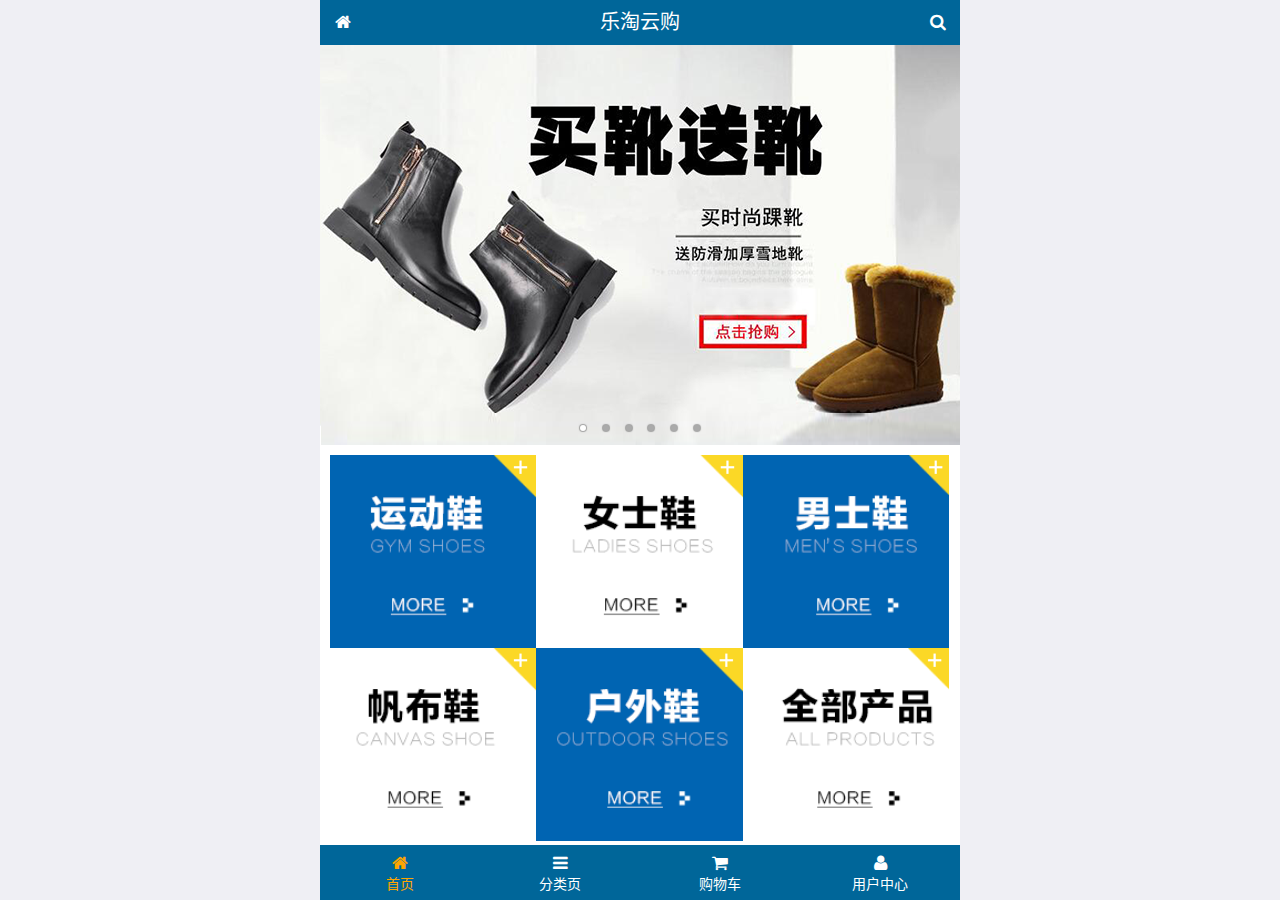
<file: public/mobile/index.html>
<!DOCTYPE html>
<html lang="zh-CN">
<head>
  <meta charset="UTF-8">
  <title>乐淘商城</title>
  <meta name="viewport" content="width=device-width, user-scalable=no, initial-scale=1.0, maximum-scale=1.0, minimum-scale=1.0">
  <!-- 引入字体图标库的css -->
  <link rel="stylesheet" href="./lib/fa/css/font-awesome.min.css">
  <link rel="stylesheet" href="./lib/mui/css/mui.css">
  <link rel="stylesheet" href="./css/common.css">
  <link rel="stylesheet" href="./css/index.css">
  <link rel="icon" href="favicon.ico">
</head>
<body>
<!--<span class="fa fa-pause"></span>-->
<!--<span class="mui-icon mui-icon-camera"></span>-->

<!-- 全屏容器 -->
<div class="lt_container">

  <!-- 乐淘头部 -->
  <div class="lt_header">
    <a href="index.html" class="icon_left"><i class="fa fa-home"></i></a>
    <h3>乐淘云购</h3>
    <a href="search.html" class="icon_right"><i class="fa fa-search"></i></a>
  </div>

  <!-- 乐淘主体 -->
  <div class="lt_main">
    <div class="mui-scroll-wrapper">
      <div class="mui-scroll">
        <!--这里放置真实显示的DOM内容-->

        <!-- 轮播图 -->
        <div class="mui-slider">

          <!-- 图片区域 -->
          <div class="mui-slider-group mui-slider-loop">
            <!-- 添加假图 -->
            <div class="mui-slider-item mui-slider-item-duplicate">
              <a href="#"><img src="./images/banner6.png" /></a>
            </div>

            <div class="mui-slider-item"><a href="#"><img src="./images/banner1.png" /></a></div>
            <div class="mui-slider-item"><a href="#"><img src="./images/banner2.png" /></a></div>
            <div class="mui-slider-item"><a href="#"><img src="./images/banner3.png" /></a></div>
            <div class="mui-slider-item"><a href="#"><img src="./images/banner4.png" /></a></div>
            <div class="mui-slider-item"><a href="#"><img src="./images/banner5.png" /></a></div>
            <div class="mui-slider-item"><a href="#"><img src="./images/banner6.png" /></a></div>

            <!-- 添加假图 -->
            <div class="mui-slider-item mui-slider-item-duplicate">
              <a href="#"><img src="./images/banner1.png" /></a>
            </div>
          </div>

          <!-- 小圆点结构 -->
          <div class="mui-slider-indicator">
            <div class="mui-indicator mui-active"></div>
            <div class="mui-indicator"></div>
            <div class="mui-indicator"></div>
            <div class="mui-indicator"></div>
            <div class="mui-indicator"></div>
            <div class="mui-indicator"></div>
          </div>

        </div>

        <!-- 导航区域 -->
        <div class="lt_nav">
          <ul class="mui-clearfix">
            <li><a href="#"><img src="./images/nav1.png" alt=""></a></li>
            <li><a href="#"><img src="./images/nav2.png" alt=""></a></li>
            <li><a href="#"><img src="./images/nav3.png" alt=""></a></li>
            <li><a href="#"><img src="./images/nav4.png" alt=""></a></li>
            <li><a href="#"><img src="./images/nav5.png" alt=""></a></li>
            <li><a href="#"><img src="./images/nav6.png" alt=""></a></li>
          </ul>
        </div>

        <!-- 产品区域 -->
        <div class="lt_product">
          <ul>
            <li class="lt_product_item">
              <a href="#">
                <img src="./images/product.jpg" alt="">
                <p class="info mui-ellipsis-2">adidas阿迪达斯 男式 场下休闲篮球鞋S83700场下休闲篮球鞋S83700 </p>
                <p>
                  <span class="price">¥560</span>
                  <span class="oldPrice">¥580</span>
                </p>
                <button class="mui-btn mui-btn-primary">立即购买</button>
              </a>
            </li>
            <li class="lt_product_item">
              <a href="#">
                <img src="./images/product.jpg" alt="">
                <p class="info mui-ellipsis-2">adidas阿迪达斯 男式 场下休闲篮球鞋S83700场下休闲篮球鞋S83700 </p>
                <p>
                  <span class="price">¥560</span>
                  <span class="oldPrice">¥580</span>
                </p>
                <button class="mui-btn mui-btn-primary">立即购买</button>
              </a>
            </li>
            <li class="lt_product_item">
              <a href="#">
                <img src="./images/product.jpg" alt="">
                <p class="info mui-ellipsis-2">adidas阿迪达斯 男式 场下休闲篮球鞋S83700场下休闲篮球鞋S83700 </p>
                <p>
                  <span class="price">¥560</span>
                  <span class="oldPrice">¥580</span>
                </p>
                <button class="mui-btn mui-btn-primary">立即购买</button>
              </a>
            </li>
            <li class="lt_product_item">
              <a href="#">
                <img src="./images/product.jpg" alt="">
                <p class="info mui-ellipsis-2">adidas阿迪达斯 男式 场下休闲篮球鞋S83700场下休闲篮球鞋S83700 </p>
                <p>
                  <span class="price">¥560</span>
                  <span class="oldPrice">¥580</span>
                </p>
                <button class="mui-btn mui-btn-primary">立即购买</button>
              </a>
            </li>
            <li class="lt_product_item">
              <a href="#">
                <img src="./images/product.jpg" alt="">
                <p class="info mui-ellipsis-2">adidas阿迪达斯 男式 场下休闲篮球鞋S83700场下休闲篮球鞋S83700 </p>
                <p>
                  <span class="price">¥560</span>
                  <span class="oldPrice">¥580</span>
                </p>
                <button class="mui-btn mui-btn-primary">立即购买</button>
              </a>
            </li>
            <li class="lt_product_item">
              <a href="#">
                <img src="./images/product.jpg" alt="">
                <p class="info mui-ellipsis-2">adidas阿迪达斯 男式 场下休闲篮球鞋S83700场下休闲篮球鞋S83700 </p>
                <p>
                  <span class="price">¥560</span>
                  <span class="oldPrice">¥580</span>
                </p>
                <button class="mui-btn mui-btn-primary">立即购买</button>
              </a>
            </li>
            <li class="lt_product_item">
              <a href="#">
                <img src="./images/product.jpg" alt="">
                <p class="info mui-ellipsis-2">adidas阿迪达斯 男式 场下休闲篮球鞋S83700场下休闲篮球鞋S83700 </p>
                <p>
                  <span class="price">¥560</span>
                  <span class="oldPrice">¥580</span>
                </p>
                <button class="mui-btn mui-btn-primary">立即购买</button>
              </a>
            </li>
            <li class="lt_product_item">
              <a href="#">
                <img src="./images/product.jpg" alt="">
                <p class="info mui-ellipsis-2">adidas阿迪达斯 男式 场下休闲篮球鞋S83700场下休闲篮球鞋S83700 </p>
                <p>
                  <span class="price">¥560</span>
                  <span class="oldPrice">¥580</span>
                </p>
                <button class="mui-btn mui-btn-primary">立即购买</button>
              </a>
            </li>
          </ul>
        </div>

      </div>
    </div>
  </div>

  <!-- 乐淘底部 -->
  <div class="lt_footer">
    <ul>
      <li><a href="index.html" class="current"><i class="fa fa-home"></i><p>首页</p></a></li>
      <li><a href="category.html"><i class="fa fa-bars"></i><p>分类页</p></a></li>
      <li><a href="cart.html"><i class="fa fa-shopping-cart"></i><p>购物车</p></a></li>
      <li><a href="user.html"><i class="fa fa-user"></i><p>用户中心</p></a></li>
    </ul>
  </div>
</div>


<script src="./lib/zepto/zepto.min.js"></script>
<script src="./lib/mui/js/mui.js"></script>
<script src="./js/common.js"></script>
</body>
</html>
</file>
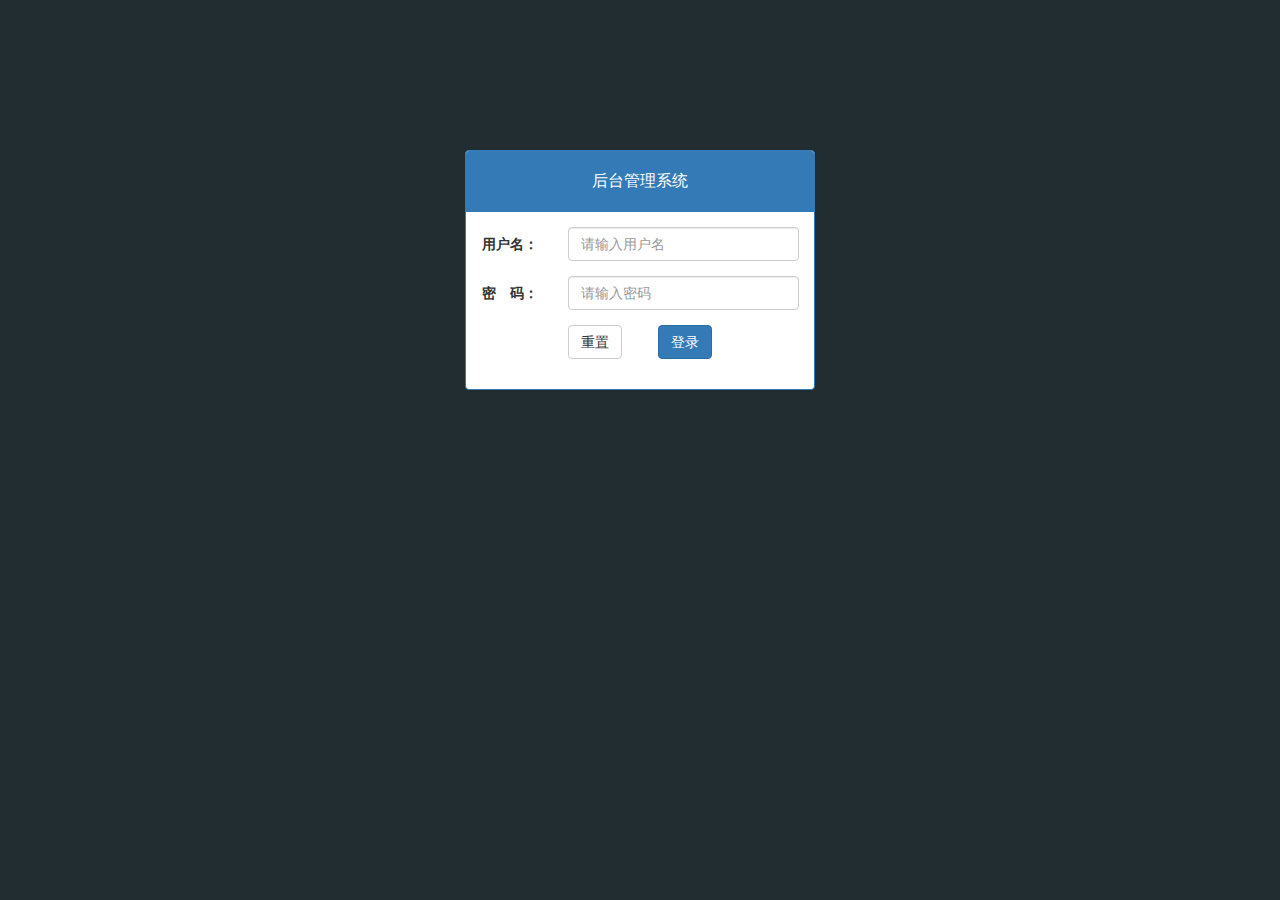
<file: public/back/login.html>
<!DOCTYPE html>
<html lang="en">
<head>
  <meta charset="UTF-8">
  <meta name="viewport" content="width=device-width, initial-scale=1.0">
  <meta http-equiv="X-UA-Compatible" content="ie=edge">
  <title>乐淘电商</title>
  <link rel="stylesheet" href="./lib/bootstrap/css/bootstrap.css">
  <link rel="stylesheet" href="./lib/bootstrap-validator/css/bootstrapValidator.css">
  <link rel="stylesheet" href="./lib/nprogress/nprogress.css">
  <link rel="stylesheet" href="css/common.css">

</head>
<body class="body_bg">
     <!-- 空间分配   大屏4分 -->
<div class="container">
   <div class="col-lg-4 col-lg-offset-4 mt_150">
      <div class="panel panel-primary">
          <div class="panel-heading">
            <h3 class="panel-title">后台管理系统</h3>
          </div>
          <div class="panel-body">
              <form class="form-horizontal" id="form">
                  <div class="form-group">
                    <label for="username" class="col-sm-3 control-label">用户名：</label>
                    <div class="col-sm-9">
                      <input type="text" name="username"  class="form-control" id="username" placeholder="请输入用户名">
                    </div>
                  </div>
                  <div class="form-group">
                    <label for="password" class="col-sm-3 control-label">密　码：</label>
                    <div class="col-sm-9">
                      <input type="password" name="password" class="form-control" id="password" placeholder="请输入密码">
                    </div>
                  </div>
                  <div class="form-group">
                    <div class="col-sm-offset-3 col-sm-6">
                      <button type="reset" class="btn btn-default pull-left">重置</button>
                      <button type="submit" class="btn btn-primary pull-right">登录</button>
                    </div>
                  </div>
                </form>
          </div>
        </div>
   </div>
</div>

     <script src="./lib/jquery/jquery.js"></script>
     <script src="./lib/bootstrap/js/bootstrap.js"></script>
     <script src="./lib/bootstrap-validator/js/bootstrapValidator.js"></script>
     <script src="./lib/nprogress/nprogress.js"></script>
      <script src="./js/common.js"></script>
     <script src="./js/login.js"></script>
</body>
</html>
</file>
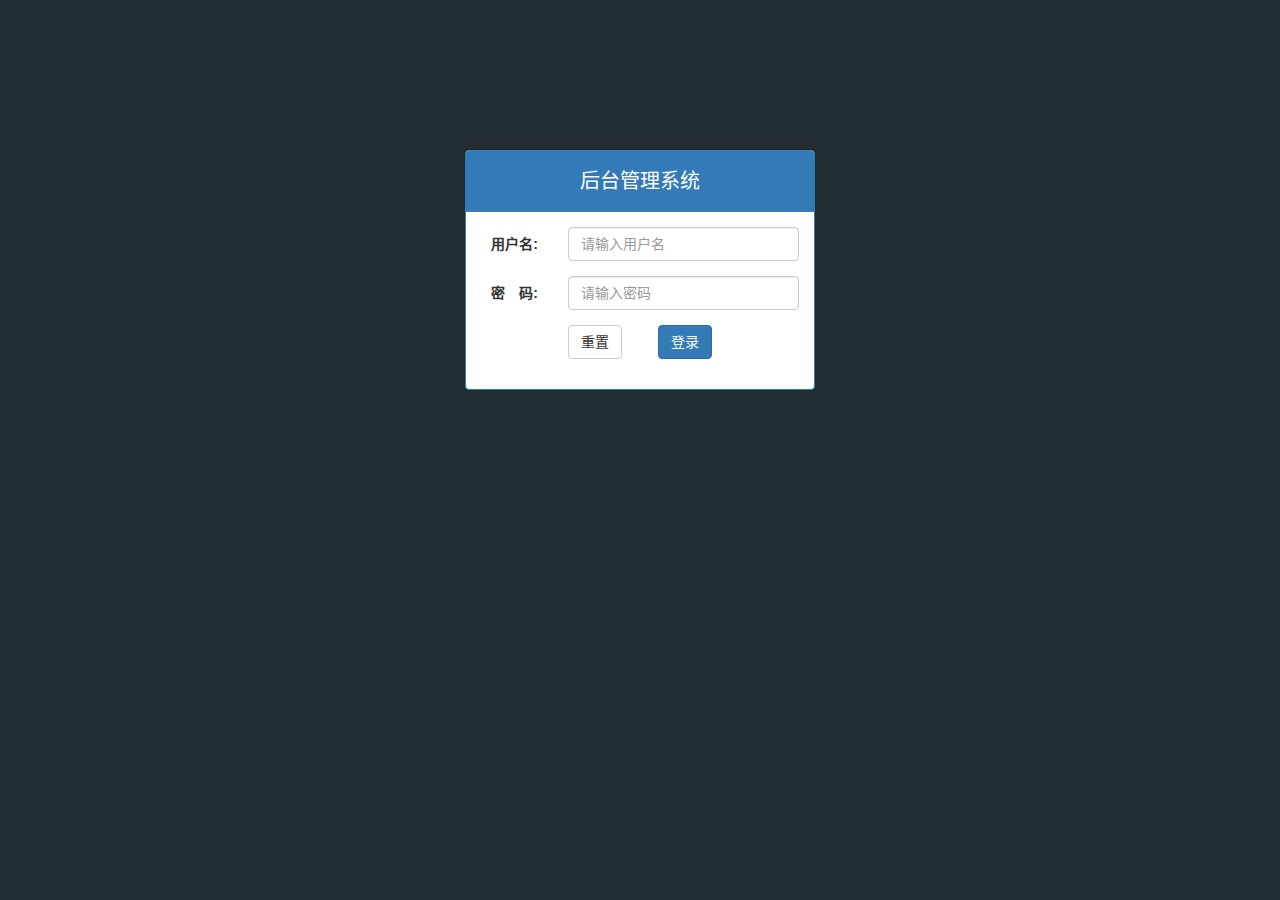
<file: public/back2/login.html>
<!DOCTYPE html>
<html lang="zh-CN">
<head>
  <meta charset="UTF-8">
  <title>乐淘电商</title>
  <link rel="stylesheet" href="./lib/bootstrap/css/bootstrap.css">
  <link rel="stylesheet" href="./lib/bootstrap-validator/css/bootstrapValidator.min.css">
  <link rel="stylesheet" href="./lib/nprogress/nprogress.css">
  <link rel="stylesheet" href="./css/common.css">
</head>
<body class="body_bg">

<!--
  xx-primary  深蓝色
  xx-default  灰白色
  xx-danger   红色
  xx-success  绿色

  xx-info     浅蓝色
  xx-warning  黄色
-->

<!-- 空间分配: 大屏幕占4份 -->
<div class="container">
  <div class="col-lg-4 col-lg-offset-4">

    <div class="panel panel-primary mt_150">
      <div class="panel-heading">
        <h3 class="panel-title">后台管理系统</h3>
      </div>
      <div class="panel-body">
        <form class="form-horizontal" id="form">
          <div class="form-group">
            <label for="username" class="col-sm-3 control-label">用户名:</label>
            <div class="col-sm-9">
              <input type="text" name="username" class="form-control" id="username" placeholder="请输入用户名">
            </div>
          </div>
          <div class="form-group">
            <label for="password" class="col-sm-3 control-label">密　码:</label>
            <div class="col-sm-9">
              <input type="password" name="password" class="form-control" id="password" placeholder="请输入密码">
            </div>
          </div>
          <div class="form-group">
            <div class="col-sm-offset-3 col-sm-6">
              <button type="reset" class="btn btn-default pull-left">重置</button>
              <button type="submit" class="btn btn-primary pull-right">登录</button>
            </div>
          </div>
        </form>
      </div>
    </div>

  </div>
</div>


<script src="./lib/jquery/jquery.min.js"></script>
<script src="./lib/bootstrap/js/bootstrap.min.js"></script>
<script src="./lib/bootstrap-validator/js/bootstrapValidator.min.js"></script>
<script src="./lib/nprogress/nprogress.js"></script>
<script src="./js/common.js"></script>
<script src="./js/login.js"></script>

</body>
</html>
</file>
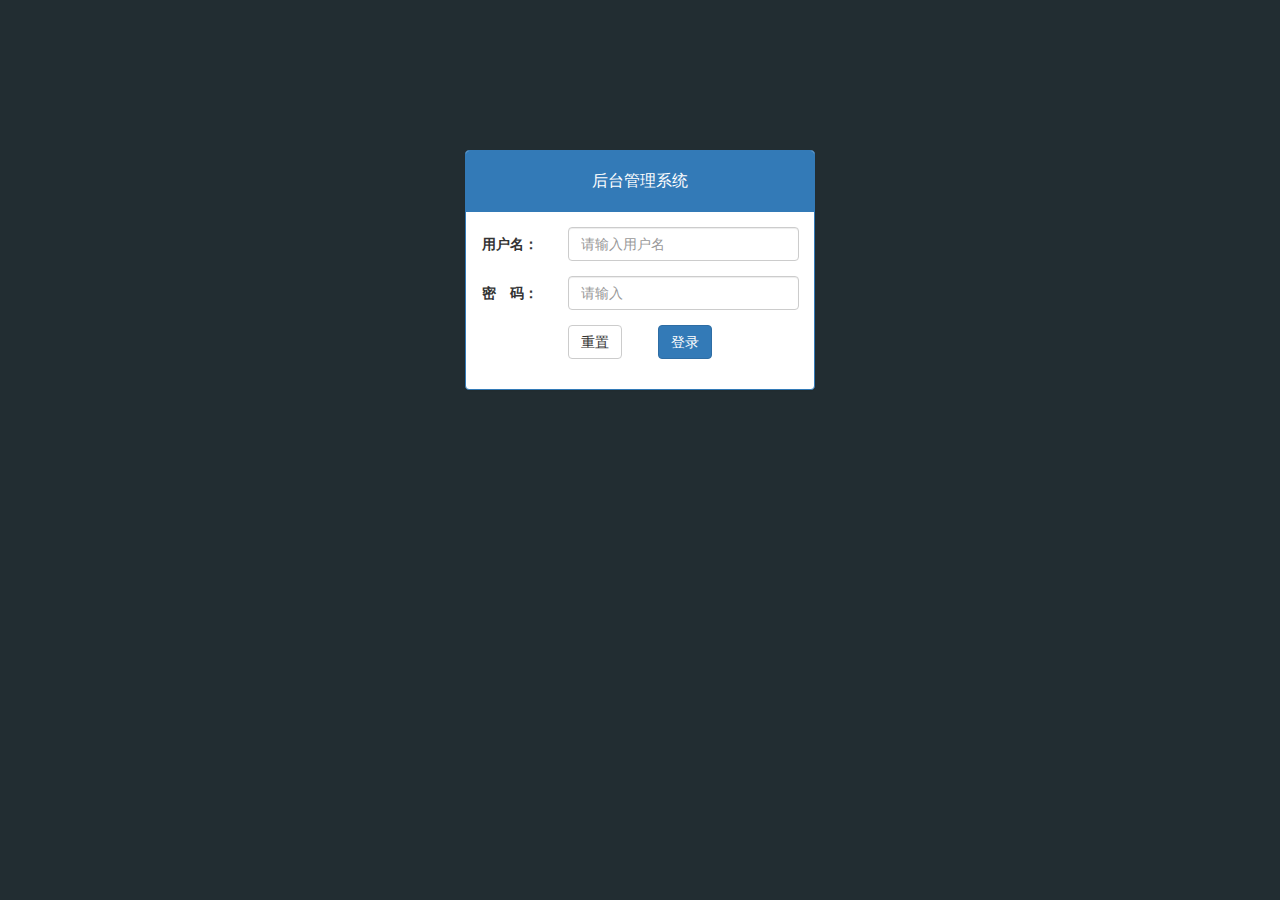
<file: public/back3/login.html>
<!DOCTYPE html>
<html lang="en">
<head>
  <meta charset="UTF-8">
  <meta name="viewport" content="width=device-width, initial-scale=1.0">
  <meta http-equiv="X-UA-Compatible" content="ie=edge">
  <title>乐淘电商</title>
  <link rel="stylesheet" href="./lib/bootstrap/css/bootstrap.css">
  <link rel="stylesheet" href="./lib/bootstrap-validator/css/bootstrapValidator.css">
  <link rel="stylesheet" href="./css/common.css">
</head>
<body class="by_color">
  <!--
  xx-primary  深蓝色
  xx-default  灰白色
  xx-danger   红色
  xx-success  绿色

  xx-info     浅蓝色
  xx-warning  黄色
-->
      <div class="container">
        <div class="col-lg-4 col-lg-offset-4 mt_150">
            <div class="panel panel-primary">
                <div class="panel-heading">
                  <h3 class="panel-title">后台管理系统</h3>
                </div>
                <div class="panel-body">
                    <form class="form-horizontal" id="form">
                        <div class="form-group">
                          <label for="username" class="col-sm-3 control-label">用户名：</label>
                          <div class="col-sm-9">
                            <input type="text" class="form-control" id="username" name="username" placeholder="请输入用户名">
                          </div>
                        </div>
                        <div class="form-group">
                          <label for="password" class="col-sm-3 control-label">密　码：</label>
                          <div class="col-sm-9">
                            <input type="password" class="form-control" id="password" name="password" placeholder="请输入">
                          </div>
                        </div>
                        <div class="form-group">
                          <div class="col-sm-offset-3 col-sm-6">
                            <button type="reset" class="btn btn-default pull-left">重置</button>
                            <button type="submit" class="btn btn-primary pull-right">登录</button>
                          </div>
                        </div>
                      </form>
                </div>
              </div>
        </div>
      </div>
   <script src="./lib/jquery/jquery.js"></script>
   <script src="./lib/bootstrap/js/bootstrap.js"></script>
   <script src="./lib/bootstrap-validator/js/bootstrapValidator.js"></script>
   <script src="./js/login.js"></script>
</body>
</html>
</file>
<file: public/mobile/css/common.css>
html, body {
  width: 100%;
  height: 100%;
}

ul {
  list-style: none;
  margin: 0;
  padding: 0;
}
img {
  display: block;
  width: 100%;
}

/* 全屏容器 */
.lt_container {
  width: 100%;
  height: 100%;
  background-color: #fff;
  min-width: 320px;
  max-width: 640px;
  margin: 0 auto;
  position: relative;
  padding-top: 45px;
  padding-bottom: 55px;
}

.lt_header {
  position: absolute;
  left: 0;
  top: 0;
  width: 100%;
  height: 45px;
  background-color: #006699;
  padding-left: 45px;
  padding-right: 45px;
}

.lt_header .icon_left,
.lt_header .icon_right {
  width: 45px;
  height: 45px;
  line-height: 45px;
  text-align: center;
  position: absolute;
  top: 0;
  color: #fff;
}
.lt_header .icon_left {
  left: 0;
}
.lt_header .icon_right {
  right: 0;
}

.lt_header h3 {
  height: 45px;
  line-height: 45px;
  color: #fff;
  font-size: 20px;
  text-align: center;
  margin: 0;
  font-weight: normal;
}



.lt_footer {
  position: absolute;
  left: 0;
  bottom: 0;
  width: 100%;
  height: 55px;
  background-color: #006699;
  overflow: hidden;
}
.lt_footer li {
  float: left;
  width: 25%;
  text-align: center;
}
.lt_footer li a {
  width: 100%;
  height: 100%;
  display: block;
  color: #fff;
  padding-top: 8px;
}
.lt_footer li p {
  color: #fff;
  margin: 0;
}

.lt_footer li a.current {
  color: orange;
}
.lt_footer li a.current p{
  color: orange;
}



.lt_main {
  width: 100%;
  height: 100%;
  position: relative;
}



/* 公共的搜索框样式 */
.lt_search {
  padding: 10px;
  position: relative;
}
.lt_search .search_input {
  height: 34px;
  font-size: 12px;
  margin: 0;
  border-radius: 5px;
  border: 1px solid #007AFF;
}
.lt_search .search_btn {
  position: absolute;
  right: 10px;
  top: 10px;
  border-radius: 0 5px 5px 0;
}



/* 公共的商品样式 */
.lt_product {
  padding: 10px;
}
.lt_product_item {
  border: 1px solid #ccc;
  padding: 10px;
  float: left;
  width: 48%;
  margin-bottom: 10px;
  text-align: center;
}
.lt_product_item a {
  display: block;
  width: 100%;
  height: 100%;
}
.lt_product_item:nth-child(2n+1) {
  margin-right: 4%;
}
.lt_product_item .info {
  text-align: left;
  height: 40px;
}
.lt_product_item .price {
  color: red;
}
.lt_product_item .oldPrice {
  text-decoration: line-through;
}

.lt_product_item img {
  width: 130px;
  height: 130px;
  margin: 0 auto;
}



/* 公共的尺码样式 */
.lt_size span {
  width: 25px;
  height: 25px;
  text-align: center;
  line-height: 25px;
  display: inline-block;
  border: 1px solid #ccc;
  font-size: 12px;
  margin: 3px 0;
}
.lt_size span.current {
  background-color: orange;
  color: #fff;
}
</file>
<file: public/mobile/css/index.css>
.lt_nav {
  padding: 10px;
}
.lt_nav li {
  float: left;
  width: 33.3%;
}
.lt_nav li a {
  display: block;
}
</file>
<file: public/back/lib/nprogress/nprogress.css>
/* Make clicks pass-through */
#nprogress {
  pointer-events: none;
}

#nprogress .bar {
  background: greenyellow;

  position: fixed;
  z-index: 10000;
  top: 0;
  left: 0;

  width: 100%;
  height: 2px;
}

/* Fancy blur effect */
#nprogress .peg {
  display: block;
  position: absolute;
  right: 0px;
  width: 100px;
  height: 100%;
  box-shadow: 0 0 10px #29d, 0 0 5px #29d;
  opacity: 1.0;

  -webkit-transform: rotate(3deg) translate(0px, -4px);
      -ms-transform: rotate(3deg) translate(0px, -4px);
          transform: rotate(3deg) translate(0px, -4px);
}

/* Remove these to get rid of the spinner */
#nprogress .spinner {
  display: block;
  position: fixed;
  z-index: 1031;
  top: 15px;
  right: 15px;
}

#nprogress .spinner-icon {
  width: 18px;
  height: 18px;
  box-sizing: border-box;

  border: solid 2px transparent;
  border-top-color: #29d;
  border-left-color: #29d;
  border-radius: 50%;

  -webkit-animation: nprogress-spinner 400ms linear infinite;
          animation: nprogress-spinner 400ms linear infinite;
}

.nprogress-custom-parent {
  overflow: hidden;
  position: relative;
}

.nprogress-custom-parent #nprogress .spinner,
.nprogress-custom-parent #nprogress .bar {
  position: absolute;
}

@-webkit-keyframes nprogress-spinner {
  0%   { -webkit-transform: rotate(0deg); }
  100% { -webkit-transform: rotate(360deg); }
}
@keyframes nprogress-spinner {
  0%   { transform: rotate(0deg); }
  100% { transform: rotate(360deg); }
}
</file>
<file: public/back/css/common.css>
a:link,
a:visited,
a:hover,
a:active{
  text-decoration: none;
}
ul,li{
  padding: 0;
  margin: 0;
  list-style: none;
}
.red {
  color:#e92322;
}
.body_bg{
  background-color:#222D32;
}
.panel-title{
  height: 40px;
  line-height: 40px;
  text-align:center;
}
.mt_150{
  margin-top: 150px;
}
.mt_20{
  margin-top: 20px;
}
/* 首页侧边栏 */
.lt_aside{
  position: fixed;
  top: 0;
  left: 0;
  height: 100%;
  width: 180px;
  background-color: #222D32;
  z-index: 999;
  transition: all 1s
}
.lt_aside.hidemenu{
  left:-180px;
}
.lt_aside .brand{
  width: 100%;
  height: 50px;
  line-height: 50px;
  background-color: #367FA9;
  text-align: center;
  font-size:25px;
}
.lt_aside .brand a{
  color:#fff;
}
.lt_aside .user{
  margin-top: 30px;
}
.lt_aside .user img{
  width: 80px;
  height: 80px;
  border-radius: 50%;
  display: block;
  margin: 0 auto;
}
.lt_aside .user p{
  height: 40px;
  line-height: 40px;
  color:#fff;
  text-align: center;
  font-size: 18px;
}
/* 内容区 */
.lt_aside .nav{
  margin-top: 30px;
}
.lt_aside .nav li a{
  display: block;
  height: 40px;
  line-height: 40px;
  color:#fff;
  padding-left: 40px;
}
.lt_aside .nav li .child{
  display:none;
}
.lt_aside .nav li i{
  margin-right: 5px;
}
.lt_aside .nav li a.active{
  background-color: #1D1F21;
  border-left: 3px solid #069;
}
.lt_aside .nav li a{
  border-left: 3px solid transparent;
}
.lt_aside .nav li .child a{
  padding-left: 60px;
}
/* 首页右侧 */
.lt_topbar{
  width: 100%;
  height: 50px;
  left: 50px;
  position: fixed;
  top: 0;
  left: 0;
  background-color: #3C8DBC;
  padding-left:180px ;
  transition: all 1s ;
  z-index:998;
}
.lt_topbar.hidemenu{
  padding-left: 0;
}
.lt_topbar .ico_left,
.lt_topbar .ico_right{
  width: 50px;
  height: 50px;
  line-height: 50px;
  text-align: center;
  font-size: 20px;
  color:#fff;  
}

/* 首页右侧底部 */
.lt_main{
  height: 2000px;
  /* background-color: pink; */
  padding-left: 180px;
  padding-top: 50px;
  transition: all 1s;
}
.lt_main.hidemenu{
  padding-left: 0;
}
.echarts_left,
.echarts_right{
  width: 48%;
  height: 400px;
  background-color:skyblue;
}
</file>
<file: public/back2/lib/nprogress/nprogress.css>
/* Make clicks pass-through */
#nprogress {
  pointer-events: none;
}

#nprogress .bar {
  background: greenyellow;

  position: fixed;
  z-index: 10000;
  top: 0;
  left: 0;

  width: 100%;
  height: 2px;
}

/* Fancy blur effect */
#nprogress .peg {
  display: block;
  position: absolute;
  right: 0px;
  width: 100px;
  height: 100%;
  box-shadow: 0 0 10px #29d, 0 0 5px #29d;
  opacity: 1.0;

  -webkit-transform: rotate(3deg) translate(0px, -4px);
      -ms-transform: rotate(3deg) translate(0px, -4px);
          transform: rotate(3deg) translate(0px, -4px);
}

/* Remove these to get rid of the spinner */
#nprogress .spinner {
  display: block;
  position: fixed;
  z-index: 1031;
  top: 15px;
  right: 15px;
}

#nprogress .spinner-icon {
  width: 18px;
  height: 18px;
  box-sizing: border-box;

  border: solid 2px transparent;
  border-top-color: #29d;
  border-left-color: #29d;
  border-radius: 50%;

  -webkit-animation: nprogress-spinner 400ms linear infinite;
          animation: nprogress-spinner 400ms linear infinite;
}

.nprogress-custom-parent {
  overflow: hidden;
  position: relative;
}

.nprogress-custom-parent #nprogress .spinner,
.nprogress-custom-parent #nprogress .bar {
  position: absolute;
}

@-webkit-keyframes nprogress-spinner {
  0%   { -webkit-transform: rotate(0deg); }
  100% { -webkit-transform: rotate(360deg); }
}
@keyframes nprogress-spinner {
  0%   { transform: rotate(0deg); }
  100% { transform: rotate(360deg); }
}
</file>
<file: public/back2/css/common.css>
/* lvha */
a:link,
a:visited,
a:hover,
a:active {
  text-decoration: none;
}

ul {
  padding: 0;
  margin: 0;
  list-style: none;
}
.red {
  color: #A94442;
}

/* 需求: 所有表格的 td 和 th 都内容居中 */
.table.table-bordered td,
.table.table-bordered th {
  text-align: center;
  vertical-align: middle;
}


.body_bg {
  background-color: #222D32;
}

.panel-title {
  height: 40px;
  line-height: 40px;
  text-align: center;
  font-size: 20px;
}

.mt_150 {
  margin-top: 150px;
}
.mt_20 {
  margin-top: 20px;
}

#nprogress .bar {
  /*background-color: red;*/
}


.lt_aside {
  position: fixed;
  left: 0;
  top: 0;
  width: 180px;
  height: 100%;
  background-color: #222D32;
  z-index: 999;
  transition: all 1s;
}
.lt_aside.hidemenu {
  left: -180px;
}


.lt_aside .brand {
  width: 100%;
  height: 50px;
  line-height: 50px;
  text-align: center;
  font-size: 25px;
  background-color: #367FA9;
}
.lt_aside .brand a {
  color: #fff;
}
.lt_aside .user {
  padding-top: 30px;
}
.lt_aside .user img {
  width: 80px;
  height: 80px;
  border-radius: 50%;
  display: block;
  margin: 0 auto;
}
.lt_aside .user p {
  height: 40px;
  line-height: 40px;
  font-size: 18px;
  color: #fff;
  text-align: center;
}


.lt_aside .nav {
  margin-top: 30px;
}
.lt_aside .nav li a {
  height: 40px;
  line-height: 40px;
  display: block;
  color: #fff;
  padding-left: 40px;
  border-left: 3px solid transparent;
}
.lt_aside .nav li a.active {
  background-color: #1D1F21;
  border-left: 3px solid #069;
}

.lt_aside .nav li a i {
  margin-right: 5px;
}
/* 专门定制 二级列表的 padding */
.lt_aside .nav li .child {
  display: none;
}
.lt_aside .nav li .child a {
  padding-left: 60px;
}



.lt_topbar {
  position: fixed;
  left: 0;
  top: 0;
  width: 100%;
  height: 50px;
  background-color: #3C8DBC;
  padding-left: 180px;
  transition: 1s;
  z-index: 998;
}
.lt_topbar.hidemenu {
  padding-left: 0px;
}

.lt_topbar .icon_left,
.lt_topbar .icon_right {
  width: 50px;
  height: 50px;
  line-height: 50px;
  text-align: center;
  color: #fff;
  font-size: 20px;
}


.lt_main {
  height: 2000px;
  padding-left: 180px;
  padding-top: 50px;
  transition: all 1s;
}
.lt_main.hidemenu {
  padding-left: 0px;
}


.echarts_left,
.echarts_right {
  width: 48%;
  height: 400px;
}
</file>
<file: public/back3/css/common.css>
.by_color{
  background-color: #222D32;;
}
.panel-title{
  height: 40px;
  line-height: 40px;
  text-align: center;
}
.mt_150{
  margin-top: 150px;
}
</file>
<file: public/back/lib/bootstrap-validator/css/bootstrapValidator.css>
/**
 * BootstrapValidator (http://bootstrapvalidator.com)
 * The best jQuery plugin to validate form fields. Designed to use with Bootstrap 3
 *
 * @author      http://twitter.com/nghuuphuoc
 * @copyright   (c) 2013 - 2014 Nguyen Huu Phuoc
 * @license     MIT
 */

.bv-form .help-block {
    margin-bottom: 0;
}
.bv-form .tooltip-inner {
    text-align: left;
}
.nav-tabs li.bv-tab-success > a {
    color: #3c763d;
}
.nav-tabs li.bv-tab-error > a {
    color: #a94442;
}
</file>
<file: public/back2/lib/bootstrap-validator/css/bootstrapValidator.min.css>
/*!
 * BootstrapValidator (http://bootstrapvalidator.com)
 * The best jQuery plugin to validate form fields. Designed to use with Bootstrap 3
 *
 * @version     v0.5.1, built on 2014-08-22 4:55:09 PM
 * @author      https://twitter.com/nghuuphuoc
 * @copyright   (c) 2013 - 2014 Nguyen Huu Phuoc
 * @license     MIT
 */

.bv-form .help-block{margin-bottom:0}.bv-form .tooltip-inner{text-align:left}.nav-tabs li.bv-tab-success>a{color:#3c763d}.nav-tabs li.bv-tab-error>a{color:#a94442}
</file>
<file: public/back3/lib/bootstrap-validator/css/bootstrapValidator.css>
/**
 * BootstrapValidator (http://bootstrapvalidator.com)
 * The best jQuery plugin to validate form fields. Designed to use with Bootstrap 3
 *
 * @author      http://twitter.com/nghuuphuoc
 * @copyright   (c) 2013 - 2014 Nguyen Huu Phuoc
 * @license     MIT
 */

.bv-form .help-block {
    margin-bottom: 0;
}
.bv-form .tooltip-inner {
    text-align: left;
}
.nav-tabs li.bv-tab-success > a {
    color: #3c763d;
}
.nav-tabs li.bv-tab-error > a {
    color: #a94442;
}
</file>
